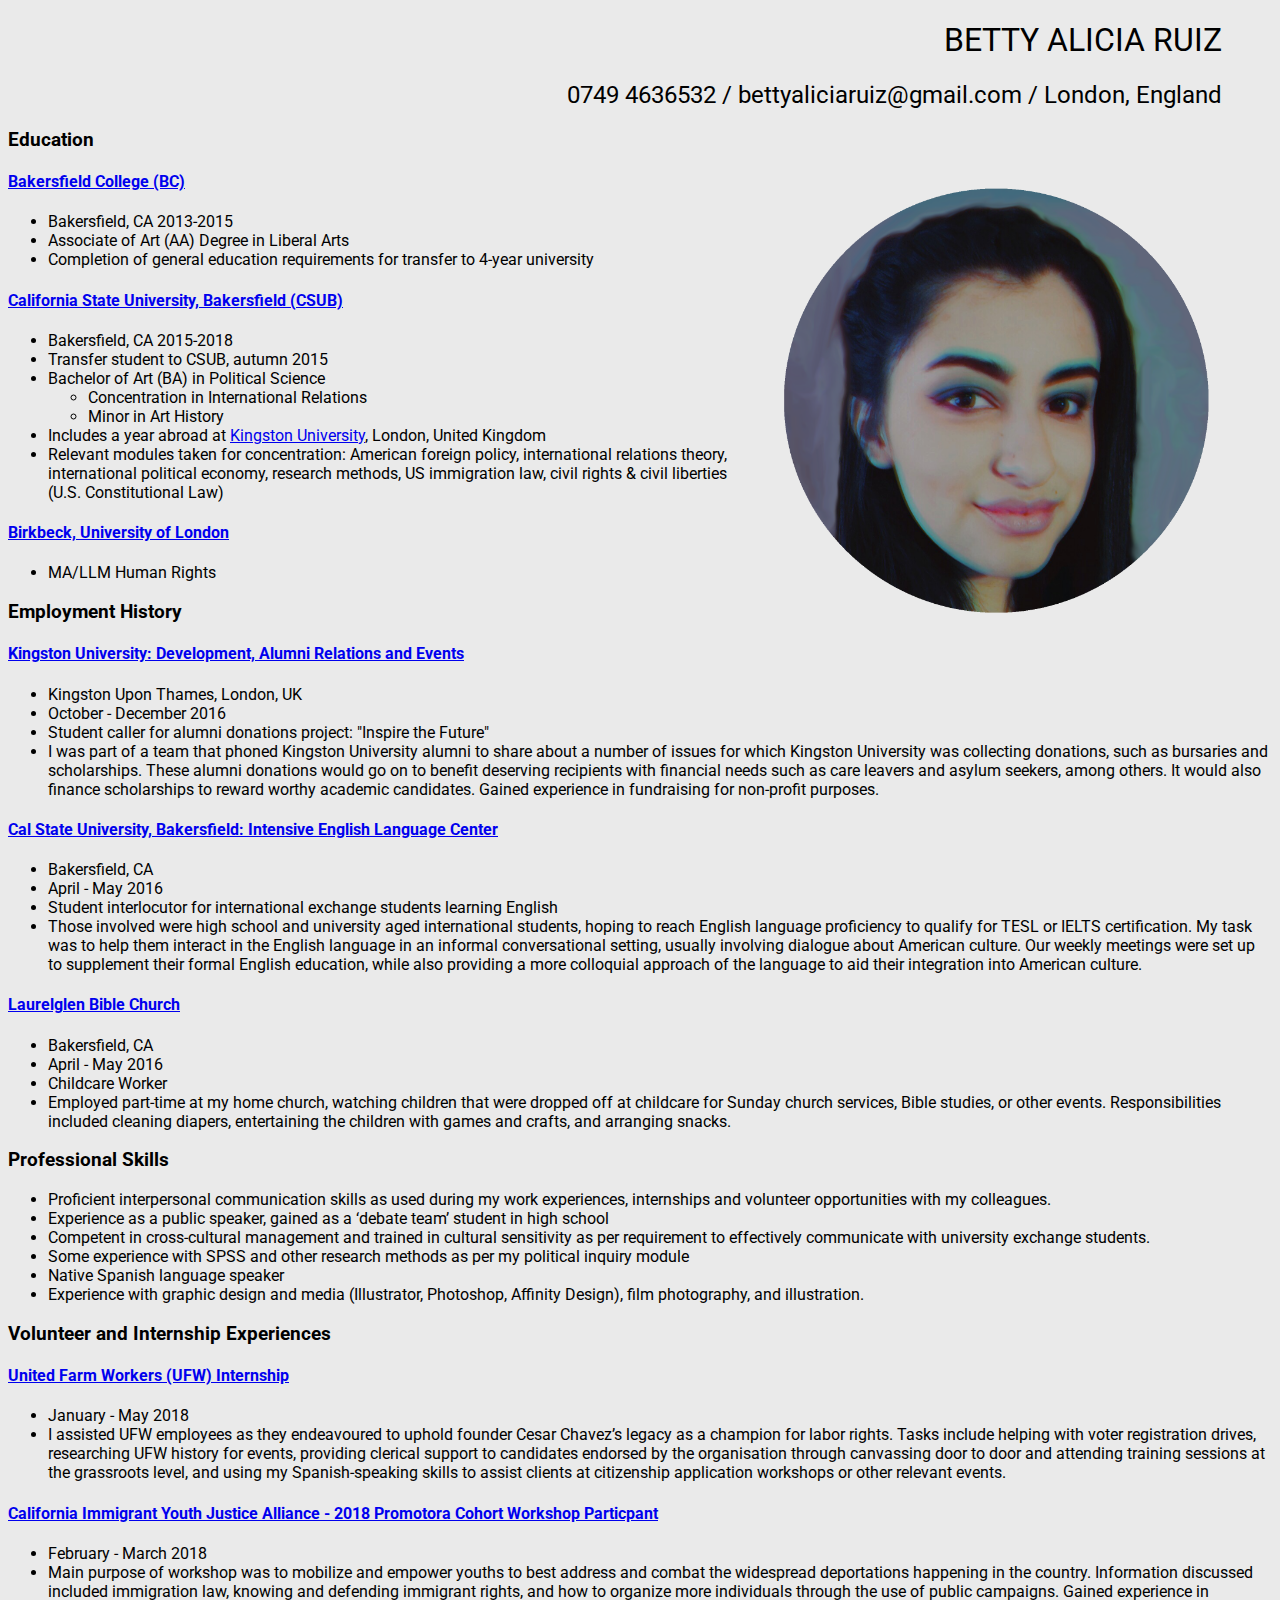
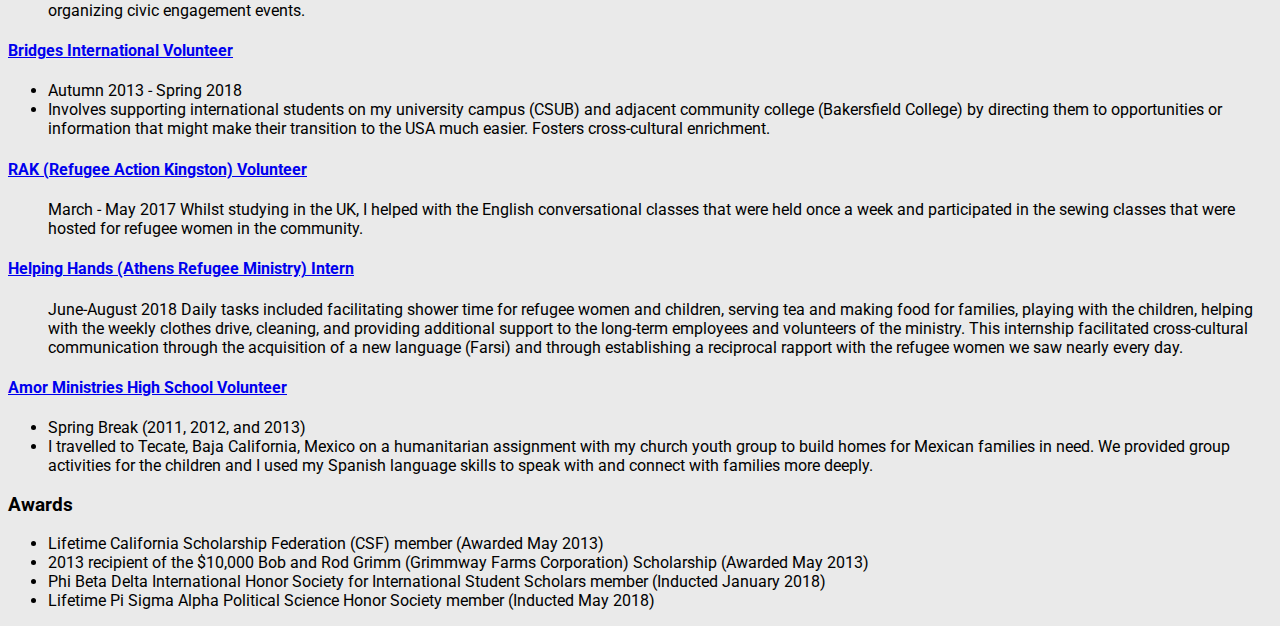
<file: index.html>
<!DOCTYPE html>

<html>
<head>
    <title>Betty Alicia Ruiz</title>
    <link rel="stylesheet" href="css/styles.css">
    <link rel="stylesheet" href="https://stackpath.bootstrapcdn.com/bootstrap/4.3.1/css/bootstrap.css" integrity="sha384-ggOyR0iXCbMQv3Xipma34MD+dH/1fQ784/j6cY/iJTQUOhcWr7x9JvoRxT2MZw1T" crossorigin="anonymous">
    <link href="https://fonts.googleapis.com/css?family=Roboto:100" rel="stylesheet">
    <link rel="stylesheet" href="https://use.fontawesome.com/releases/v5.7.0/css/all.css" integrity="sha384-lZN37f5QGtY3VHgisS14W3ExzMWZxybE1SJSEsQp9S+oqd12jhcu+A56Ebc1zFSJ" crossorigin="anonymous">
</head>
<body>


  <div>
    <h1>BETTY ALICIA RUIZ</h1>
    <h2> <i class="fas fa-mobile"></i>  0749 4636532 / <i class="fas fa-at"></i> bettyaliciaruiz@gmail.com / <i class="fas fa-location-arrow"></i> London, England </h2>
    <img src="self-portrait1.png" class="img-fluid" alt="self-portrait" width="500" height="500">

  </div>

  <div>
    <h3> Education </h3>
    <h4><a href="https://www.bakersfieldcollege.edu/">Bakersfield College (BC)</a></h4>
      <ul>
        <li> Bakersfield, CA 2013-2015 </li>
        <li> Associate of Art (AA) Degree in Liberal Arts </li>
        <li> Completion of general education requirements for transfer to 4-year university </li>
      </ul>
    <h4><a href="http://www.csub.edu/">California State University, Bakersfield (CSUB)</a></h4>
      <ul>
        <li> Bakersfield, CA 2015-2018 </li>
        <li> Transfer student to CSUB, autumn 2015 </li>
        <li> Bachelor of Art (BA) in Political Science </li>
          <ul>
            <li> Concentration in International Relations </li>
            <li> Minor in Art History </li>
          </ul>
        <li> Includes a year abroad at <a href="https://www.kingston.ac.uk/">Kingston University</a>, London, United Kingdom </li>
        <li> Relevant modules taken for concentration: American foreign policy, international relations theory, international political economy, research methods, US immigration law, civil rights & civil liberties (U.S. Constitutional Law) </li>
      </ul>
    <h4><a href="http://www.bbk.ac.uk/">Birkbeck, University of London</a></h4>
      <ul>
        <li> MA/LLM Human Rights </li>
      </ul>
  </div>

  <div>
  <h3> Employment History </h3>
    <h4><a href="https://www.kingston.ac.uk/alumni/welcome/">Kingston University: Development, Alumni Relations and Events</a></h4>
      <ul>
        <li> Kingston Upon Thames, London, UK </li>
        <li> October - December 2016 </li>
        <li> Student caller for alumni donations project: "Inspire the Future" </li>
        <li> I was part of a team that phoned Kingston University alumni to share about a number of issues
for which Kingston University was collecting donations, such as bursaries and scholarships.
These alumni donations would go on to benefit deserving recipients with financial needs such as care leavers and asylum seekers, among others. It would also finance scholarships to reward worthy academic candidates. Gained experience in fundraising for non-profit purposes. </li>
      </ul>
    <h4><a href="http://www.csub.edu/IELC/">Cal State University, Bakersfield: Intensive English Language Center</a></h4>
      <ul>
        <li> Bakersfield, CA </li>
        <li> April - May 2016 </li>
        <li> Student interlocutor for international exchange students learning English </li>
        <li> Those involved were high school and university aged international students, hoping to reach
English language proficiency to qualify for TESL or IELTS certification. My task was to help them interact in the English language in an informal conversational setting, usually involving dialogue about American culture. Our weekly meetings were set up to supplement their formal English education, while also providing a more colloquial approach of the language to aid their integration into American culture. </li>
      </ul>
    <h4><a href="https://laurelglenbible.org/">Laurelglen Bible Church</a></h4>
      <ul>
        <li> Bakersfield, CA</li>
        <li> April - May 2016</li>
        <li> Childcare Worker </li>
        <li> Employed part-time at my home church, watching children that were dropped off at childcare
for Sunday church services, Bible studies, or other events. Responsibilities included cleaning diapers, entertaining the children with games and crafts, and arranging snacks. </li>
      </ul>
    </div>

    <div>
    <h3> Professional Skills </h3>
      <ul>
        <li> Proficient interpersonal communication skills as used during my work experiences, internships and volunteer opportunities with my colleagues. </li>
        <li> Experience as a public speaker, gained as a ‘debate team’ student in high school </li>
        <li> Competent in cross-cultural management and trained in cultural sensitivity as per requirement to
effectively communicate with university exchange students. </li>
        <li> Some experience with SPSS and other research methods as per my political inquiry module </li>
        <li> Native Spanish language speaker </li>
        <li> Experience with graphic design and media (Illustrator, Photoshop, Affinity Design), film
photography, and illustration. </li>
      </ul>
    </div>

    <div>
    <h3> Volunteer and Internship Experiences </h3>
      <h4><a href="https://ufw.org/">United Farm Workers (UFW) Internship</a></h4>
        <ul>
          <li>January - May 2018 </li>
          <li> I assisted UFW employees as they endeavoured to uphold founder Cesar Chavez’s legacy as a
champion for labor rights. Tasks include helping with voter registration drives, researching UFW history for events, providing clerical support to candidates endorsed by the organisation through canvassing door to door and attending training sessions at the grassroots level, and using my Spanish-speaking skills to assist clients at citizenship application workshops or other relevant events. </li>
        </ul>
      <h4><a href="https://ciyja.org/">California Immigrant Youth Justice Alliance - 2018 Promotora Cohort Workshop Particpant</a></h4>
        <ul>
          <li> February - March 2018 </li>
          <li> Main purpose of workshop was to mobilize and empower youths to best address and combat
the widespread deportations happening in the country. Information discussed included immigration law, knowing and defending immigrant rights, and how to organize more individuals through the use of public campaigns. Gained experience in organizing civic engagement events. </li>
        </ul>
      <h4><a href="http://www.bridgesinternational.com/">Bridges International Volunteer</a></h4>
        <ul>
          <li> Autumn 2013 - Spring 2018 </li>
          <li> Involves supporting international students on my university campus (CSUB) and adjacent
community college (Bakersfield College) by directing them to opportunities or information that
might make their transition to the USA much easier. Fosters cross-cultural enrichment. </li>
        </ul>
      <h4><a href="https://www.refugeeactionkingston.org.uk/">RAK (Refugee Action Kingston) Volunteer</a></h4>
        <ul>
          <il> March - May 2017 </il>
          <il> Whilst studying in the UK, I helped with the English conversational classes that were held once a
week and participated in the sewing classes that were hosted for refugee women in the
community. </il>
        </ul>
      <h4><a href="https://helpinghands.gr/en">Helping Hands (Athens Refugee Ministry) Intern</a></h4>
        <ul>
          <il> June-August 2018 </il>
          <il> Daily tasks included facilitating shower time for refugee women and children, serving tea and
making food for families, playing with the children, helping with the weekly clothes drive, cleaning, and providing additional support to the long-term employees and volunteers of the ministry. This internship facilitated cross-cultural communication through the acquisition of a new language (Farsi) and through establishing a reciprocal rapport with the refugee women we saw nearly every day. </il>
        </ul>
      <h4><a href="http://www.amor.org/">Amor Ministries High School Volunteer</a></h4>
        <ul>
          <li> Spring Break (2011, 2012, and 2013) </li>
          <li> I travelled to Tecate, Baja California, Mexico on a humanitarian assignment with my church
youth group to build homes for Mexican families in need. We provided group activities for the children and I used my Spanish language skills to speak with and connect with families more deeply. </li>
        </ul>
    </div>

  <div>
  <h3> Awards </h3>
    <ul>
      <li> Lifetime California Scholarship Federation (CSF) member (Awarded May 2013) </li>
      <li> 2013 recipient of the $10,000 Bob and Rod Grimm (Grimmway Farms Corporation) Scholarship (Awarded May 2013) </li>
      <li> Phi Beta Delta International Honor Society for International Student Scholars member (Inducted January 2018) </li>
      <li> Lifetime Pi Sigma Alpha Political Science Honor Society member (Inducted May 2018) </li>
    </ul>
  </div>





    <script src="https://code.jquery.com/jquery-3.3.1.slim.min.js" integrity="sha384-q8i/X+965DzO0rT7abK41JStQIAqVgRVzpbzo5smXKp4YfRvH+8abtTE1Pi6jizo" crossorigin="anonymous"></script>
    <script src="https://cdnjs.cloudflare.com/ajax/libs/popper.js/1.14.7/umd/popper.min.js" integrity="sha384-UO2eT0CpHqdSJQ6hJty5KVphtPhzWj9WO1clHTMGa3JDZwrnQq4sF86dIHNDz0W1" crossorigin="anonymous"></script>
    <script src="https://stackpath.bootstrapcdn.com/bootstrap/4.3.1/js/bootstrap.min.js" integrity="sha384-JjSmVgyd0p3pXB1rRibZUAYoIIy6OrQ6VrjIEaFf/nJGzIxFDsf4x0xIM+B07jRM" crossorigin="anonymous"></script>

</body>
</html>
</file>
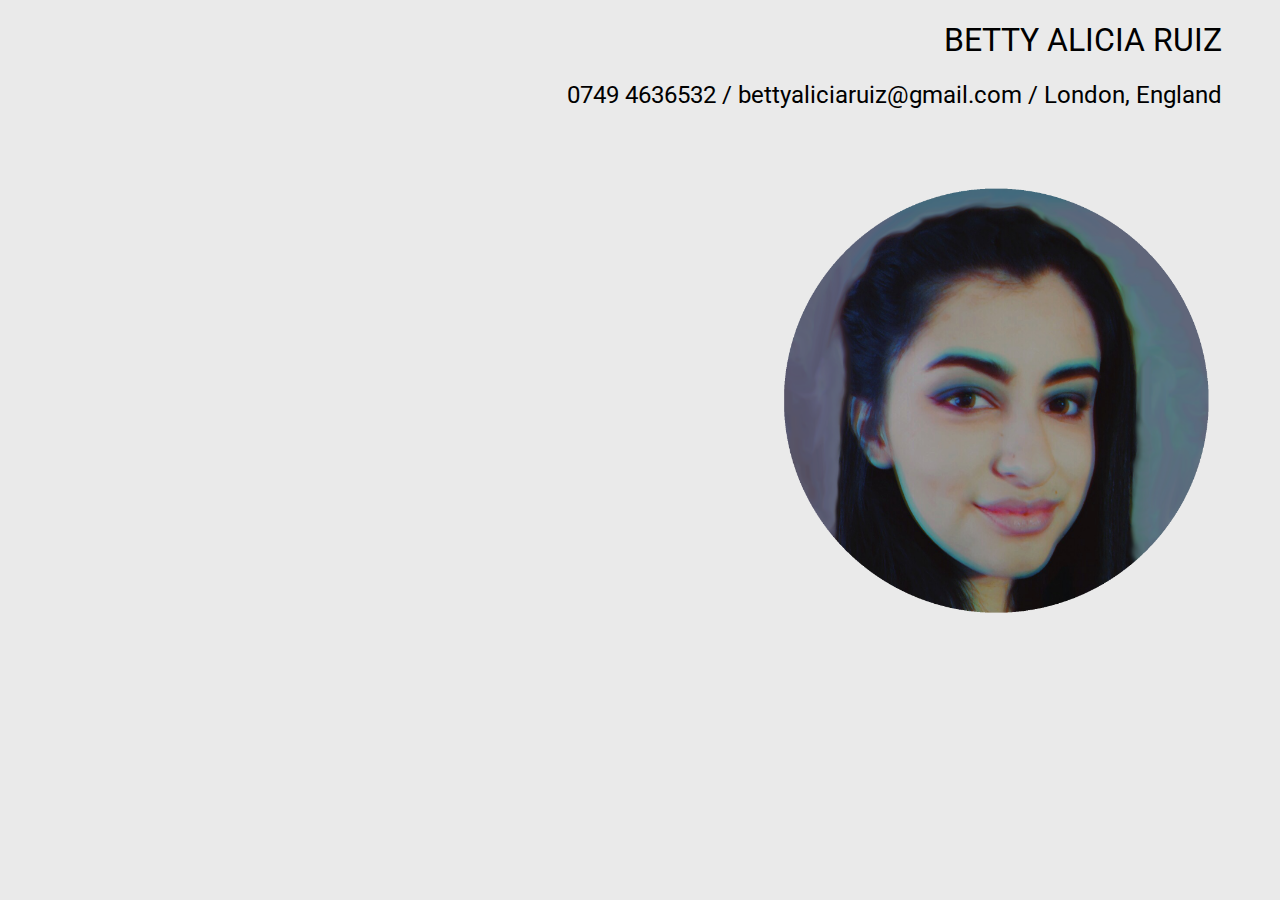
<file: cv.html>
<!DOCTYPE html>

<html>
<head>
    <title>Betty Alicia Ruiz</title>
    <link rel="stylesheet" href="css/styles.css">
    <link rel="stylesheet" href="https://stackpath.bootstrapcdn.com/bootstrap/4.3.1/css/bootstrap.css" integrity="sha384-ggOyR0iXCbMQv3Xipma34MD+dH/1fQ784/j6cY/iJTQUOhcWr7x9JvoRxT2MZw1T" crossorigin="anonymous">
    <link href="https://fonts.googleapis.com/css?family=Roboto:100" rel="stylesheet">
    <link rel="stylesheet" href="https://use.fontawesome.com/releases/v5.7.0/css/all.css" integrity="sha384-lZN37f5QGtY3VHgisS14W3ExzMWZxybE1SJSEsQp9S+oqd12jhcu+A56Ebc1zFSJ" crossorigin="anonymous">
</head>
<body>


  <div>
    <h1>BETTY ALICIA RUIZ</h1>
    <h2> <i class="fas fa-mobile"></i>  0749 4636532 / <i class="fas fa-at"></i> bettyaliciaruiz@gmail.com / <i class="fas fa-location-arrow"></i> London, England </h2>
    <img src="self-portrait1.png" class="img-fluid" alt="self-portrait" width="500" height="500">

  </div>
</file>
<file: css/styles.css>
body {

        background-color:  #EAEAEA;
        color: ##474747;
        font-family: 'Roboto', sans-serif;

      }

img {
        display: flex;
        padding: 20px;
        float: right;
}


h1, h2 {
        text-align: right;
        padding-right: 50px;
        font-weight: 400;

}

h3.thick {
        font-weight: 400;
}
</file>
